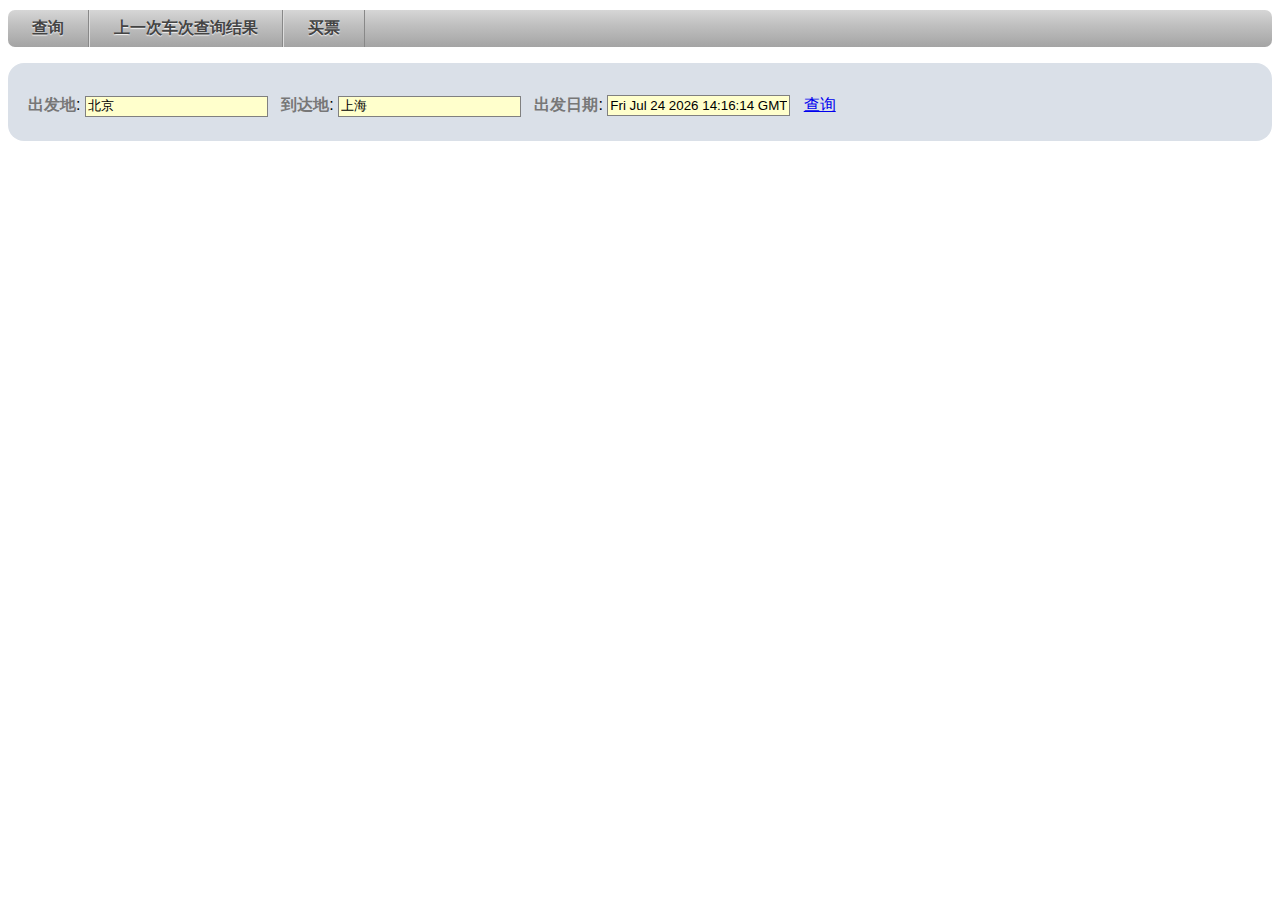
<file: src/web/index.htm>
﻿<!DOCTYPE html PUBLIC "-//W3C//DTD XHTML 1.0 Transitional//EN" "http://www.w3.org/TR/xhtml1/DTD/xhtml1-transitional.dtd">
<html xmlns="http://www.w3.org/1999/xhtml">
<head>
    <title>KO Webmail</title>
    <script type="text/javascript" src="jquery-1.7.2.js"></script>
    <script type="text/javascript" src="knockout-2.1.0.js"></script>
    <script src="sammy.js" type="text/javascript"></script>
    <link rel="Stylesheet" href="coderunner.css" />
    <link rel="Stylesheet" href="webmail.css" />
</head>
<body>
    <!-- Folders -->
    <ul class="folders" data-bind="foreach: folders">
        <li data-bind="text: $data.display, 
                       css: { selected: $data == $root.chosenFolderId() },
                       click: $root.goToFolder"></li>
    </ul>
    
    <!-- 显示车次查询 -->
    <div class="viewMail" data-bind="with: queryTrain">
        <div class="mailInfo">
            <p>
               <label>出发地</label>: <input type="text" id="btnStart" name="start" data-bind="value: start" /> &nbsp; 
               <label>到达地</label>: <input type="text" id="btnTerminal" name="terminal" data-bind="value: terminal" /> &nbsp;
               <label>出发日期</label>: <input type="text" id="btnDate" name="date" data-bind="value: date" /> &nbsp;
               <a href="#query-result">查询</a>
            </p>
        </div>
    </div>

    <!-- Mails grid -->
    <table class="mails" data-bind="with: trainQueryResult">
        <thead><tr><th></th><th>车次</th><th>发站</th><th>到站</th><th>发时</th><th>到时</th><th>参考票价</th></tr></thead>
        <tbody data-bind="foreach: $data">
            <tr data-bind="click: $root.goToMail">
                <td><a data-bind="attr: {href: buyTicket(name)}">购买</a></td>
                <td data-bind="text: name"></td>
                <td data-bind="text: departure"></td>
                <td data-bind="text: termination"></td>
                <td data-bind="text: departureTime"></td>
                <td data-bind="text: arrivalTime"></td>
                <td>
                    <ul data-bind="foreach: Object.keys(prices)">
                        <li>
                            <span data-bind="text: $data"></span>：
                            <span data-bind="text: $parent.prices[$data]"></span>
                        </li>
                    </ul>
                </td>
            </tr>     
        </tbody>
    </table>
        
    <div class="viewMail" data-bind="with: buyTicket">
        <div class="mailInfo">
            <p>
               <label>车次</label>: <input type="text" id="btnTrain" name="train" data-bind="value: train" /> &nbsp; 
               <label>座位号</label>: <input type="text" id="btnTicket" name="ticket" data-bind="value: ticket" /> &nbsp; 
               <label>身份证号</label>: <input type="text" id="btnId" name="id" data-bind="value: id" /> &nbsp;
               <label>出发日期</label>: <input type="text" id="btnDate" name="date" data-bind="value: date" /> &nbsp;
               <a href="#order-result">买票</a>
            </p>
        </div>
    </div>

    <div class="viewMail" data-bind="with: orderStatus">
        <div class="mailInfo"data-bind="visible: $data" >恭喜你，买到票啦！</div>
    </div>

    <script type="text/javascript">
        function queryTrains(start, termination) {
            return [{
                name: 'G101',
                departure: '北京南',
                departureTime: '07:00',
                termination: '上海虹桥',
                arrivalTime: '12:23',
                prices: {
                    '二等软座': 555,
                    '一等软座': 935
                }
            }, {
                name: 'G105',
                departure: '北京南',
                departureTime: '07:30',
                termination: '上海虹桥',
                arrivalTime: '13:07',
                prices: {
                    '二等软座': 555,
                    '一等软座': 935
                }
            }, {
                name: 'D365',
                departure: '北京南',
                departureTime: '07:35',
                termination: '上海虹桥',
                arrivalTime: '15:42',
                prices: {
                    '二等软座': 410,
                    '一等软座': 650,
                    '软卧上': 784,
                    '软卧下': 880
                }
            }, {
                name: 'T109',
                departure: '北京',
                departureTime: '19:33',
                termination: '上海',
                arrivalTime: '10:26',
                prices: {
                    '硬座': 179,
                    '硬卧上': 306,
                    '硬卧中': 317,
                    '硬卧下': 327,
                    '软卧上': 478,
                    '软卧下': 499,
                    '高级软卧上': 881,
                    '高级软卧下': 921
                }
            }];
        }

        function buyTicket(train) {
            return '#buy/' + train + '/' + Math.ceil(Math.random() * 100).toString();
        }

        function WebmailViewModel() {
            // Data
            var self = this;
            self.folders = [
                { display: '查询', hash: 'query' },
                { display: '上一次车次查询结果', hash: 'query-result' },
                { display: '买票', hash: 'buy' }
            ];
            self.chosenFolderId = ko.observable();
            self.trainQueryResult = ko.observable();
            self.buyTicket = ko.observable();
            self.queryTrain = ko.observable();
            self.orderStatus = ko.observable(false);

            // Behaviours    
            self.goToFolder = function (folder) { location.hash = folder.hash };
            self.goToMail = function (mail) { location.hash = mail.folder + '/' + mail.id };

            // Client-side routes
            Sammy(function () {
                this.get('#query', function () {
                    self.buyTicket(null);
                    self.trainQueryResult(null);
                    self.orderStatus(null);

                    self.queryTrain({
                        start: '北京',
                        terminal: '上海',
                        date: new Date()
                    });
                });

                this.get('#buy/:train/:ticket', function () {
                    self.buyTicket({
                        train: this.params.train,
                        ticket: this.params.ticket,
                        id: '',
                        date: new Date()
                    });

                    self.trainQueryResult(null);
                    self.queryTrain(null);
                    self.orderStatus(null);
                });

                this.get('#query-result', function () {
                    self.buyTicket(null);
                    self.queryTrain(null);
                    self.orderStatus(null);
                    // $.get("/mail", { folder: this.params.folder }, self.trainQueryResult);
                    self.trainQueryResult(queryTrains('北京', '上海'));
                });

                this.get('#order-result', function () {
                    self.buyTicket(null);
                    self.queryTrain(null);
                    self.trainQueryResult(null);
                    self.orderStatus(true);
                });

                this.get('', function () { this.app.runRoute('get', '#query') });
            }).run();
        };

        ko.applyBindings(new WebmailViewModel());
    </script>
</body>
</html>
</file>
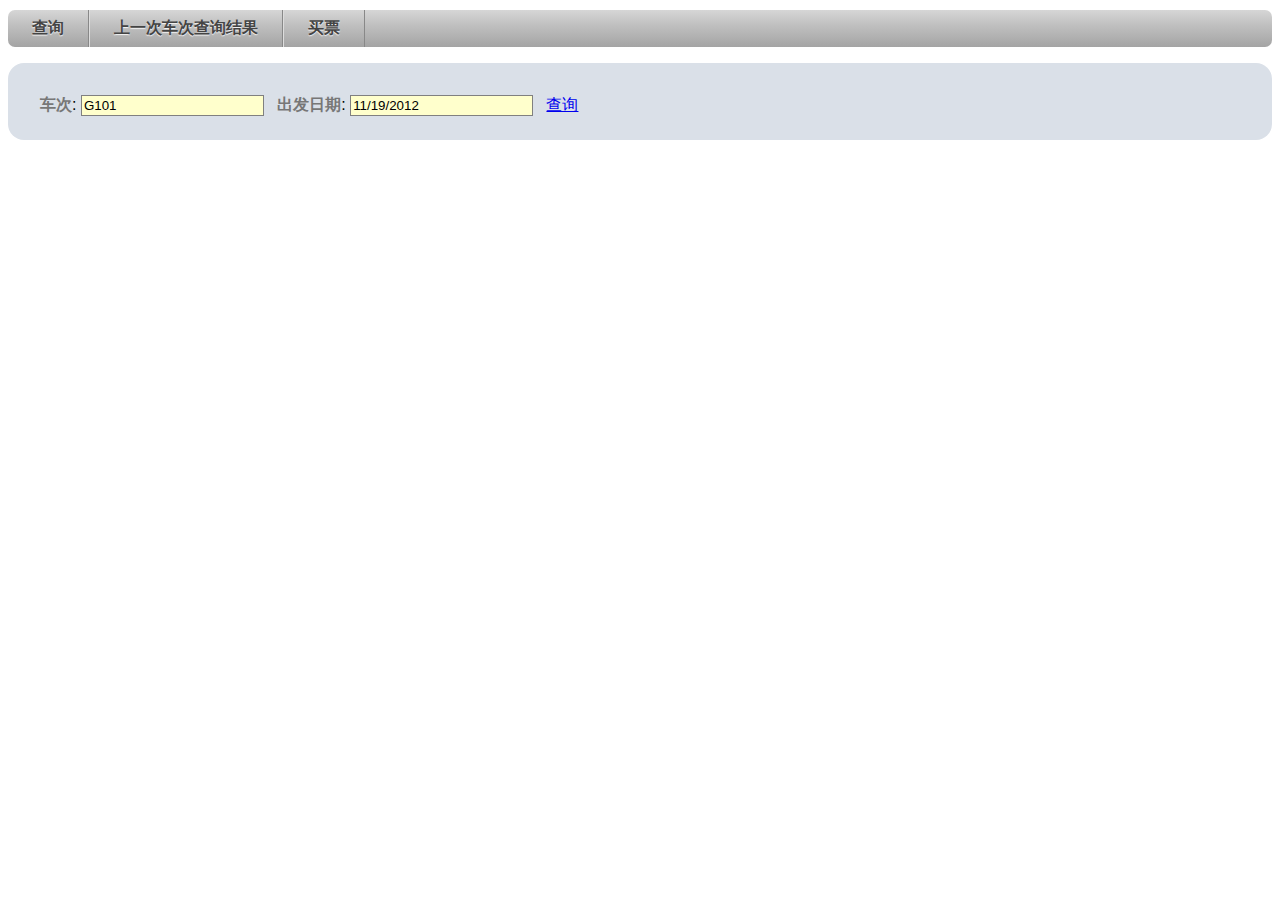
<file: trunk/web/index.htm>
﻿<!DOCTYPE html PUBLIC "-//W3C//DTD XHTML 1.0 Transitional//EN" "http://www.w3.org/TR/xhtml1/DTD/xhtml1-transitional.dtd">
<html xmlns="http://www.w3.org/1999/xhtml">
<head>
    <title>KO Webmail</title>
    <script type="text/javascript" src="jquery-1.7.2.js"></script>
    <script type="text/javascript" src="jquery-ui.min.js"></script>
    <script type="text/javascript" src="knockout-2.1.0.js"></script>
    <script src="sammy.js" type="text/javascript"></script>
    <link href="jquery-ui.css" rel="stylesheet" type="text/css" />
    <link rel="Stylesheet" href="coderunner.css" />
    <link rel="Stylesheet" href="webmail.css" />
</head>
<body>
    <!-- 最上面的菜单导航栏 -->
    <ul class="folders" data-bind="foreach: folders">
        <li data-bind="text: $data.display, 
                       css: { selected: $data == $root.chosenFolderId() },
                       click: $root.goToFolder"></li>
    </ul>
    
    <!-- 根据车次和出发日期查询的界面，背后的model是findTrain -->
    <div class="viewMail" data-bind="with: findTrain">
        <div class="mailInfo">
            <p>
               <label>车次</label>: <input type="text" id="txtNo" name="start" data-bind="value: no" /> &nbsp; 
               <label>出发日期</label>: <input type="text" id="txtDate" class="date-editor" name="date" data-bind="value: date" /> &nbsp;
               <a href="#query-result">查询</a>
            </p>
        </div>
    </div>
    
    <!-- 显示车次查询结果的列表界面，背后的model是trainQueryResult -->
    <table class="mails" data-bind="with: trainQueryResult">
        <thead><tr><th></th><th>车次</th><th>发站</th><th>到站</th><th>发时</th><th>到时</th><th>参考票价</th></tr></thead>
        <tbody data-bind="foreach: $data">
            <tr data-bind="click: $root.goToMail">
                <td><a data-bind="attr: {href: readyMakeOrder(name)}">购买</a></td>
                <td data-bind="text: name"></td>
                <td data-bind="text: departure"></td>
                <td data-bind="text: termination"></td>
                <td data-bind="text: departureTime"></td>
                <td data-bind="text: arrivalTime"></td>
                <td>
                    <ul data-bind="foreach: availables">
                        <li>
                            <span data-bind="text: $data[Object.keys($data)]"></span>
                        </li>
                    </ul>
                </td>
            </tr>     
        </tbody>
    </table>
        
    <!-- 购票界面 -->
    <div class="viewMail" data-bind="with: buyTicket">
        <div class="mailInfo">
            <p>
               <label>车次</label>: <input type="text" id="txtTrain" data-bind="value: train" /> &nbsp; 
               <label>座位号</label>: <input type="text" id="txtTicket" data-bind="value: seat" /> &nbsp; 
               <br />
               <label>上车站点</label>: <input type="text" id="txtDeparture" data-bind="value: departure" /> &nbsp; 
               <label>下车站点</label>: <input type="text" id="txtTermination" data-bind="value: termination" /> &nbsp; 
               <br />
               <label>身份证号</label>: <input type="text" id="txtId" data-bind="value: id" /> &nbsp;
               <label>出发日期</label>: <input type="text" id="txtDate" data-bind="value: date" /> &nbsp;
            </p>
            <a href="#order-result">买票</a>
        </div>
    </div>

    <!-- 购票成功界面 -->
    <!-- TODO: 在购票成功界面上添加购到的车次、日期和座位号信息 -->
    <div class="viewMail" data-bind="with: orderStatus">
        <div class="mailInfo"data-bind="visible: $data" >恭喜你，买到票啦！</div>
    </div>

    <script type="text/javascript">
        function queryTrains(condition, ret) {
            // 需要支持跨域访问
            $.ajax({
                url: 'http://localhost:12306/ticket/id/' + condition.no + '?jsonpcallback=?',
                dataType: 'jsonp',
                jsonp: 'jsonpcallback',
                crossDomain: true,
                success: function (data) {
                    ret(data.train);
                }
            });
        }

        function readyMakeOrder(train) {
            return '#buy/' + train + '/' + Math.ceil(Math.random() * 100).toString();
        }

        function WebmailViewModel() {
            // Data
            var self = this;
            // 菜单导航栏背后的数据
            self.folders = [
                { display: '查询', hash: 'query' },
                { display: '上一次车次查询结果', hash: 'query-result' },
                { display: '买票', hash: 'buy' }
            ];

            // 各个视图（view）后面的数据（model）
            self.chosenFolderId = ko.observable();
            self.trainQueryResult = ko.observable();
            self.buyTicket = ko.observable();
            self.findTrain = ko.observable();
            self.orderStatus = ko.observable(false);

            // 用于控制菜单栏导航的函数，通过修改当前浏览器的hash来切换界面
            self.goToFolder = function (folder) { location.hash = folder.hash };
            // 触发买票的函数
            self.goToMail = function (mail) { location.hash = mail.folder + '/' + mail.id };

            Sammy(function () {
                // 显示车次查询界面
                this.get('#query', function () {
                    self.buyTicket(null);
                    self.trainQueryResult(null);
                    self.orderStatus(null);

                    self.findTrain({ no: 'G101', date: '11/19/2012' });
                });

                // 显示购票界面
                this.get('#buy/:train/:ticket', function () {
                    self.buyTicket({
                        train: this.params.train,
                        seat: this.params.ticket,
                        departure: '南京',
                        termination: '济南',
                        id: '123456789123456',
                        date: '11/19/2012'
                    });

                    self.trainQueryResult(null);
                    self.orderStatus(null);
                    self.findTrain(null);
                });

                // 显示车次查询结果
                this.get('#query-result', function () {
                    queryTrains(self.findTrain(), self.trainQueryResult);
                    self.buyTicket(null);
                    self.findTrain(null);
                    self.orderStatus(null);
                });

                // 显示购票结果
                this.get('#order-result', function () {
                    var order = self.buyTicket();

                    $.ajax({
                        url: 'http://localhost:12306/ticket/make?train=' + order.train +
                                                               '&seat=' + order.seat +
                                                               '&departure=' + escape(order.departure) +
                                                               '&termination=' + escape(order.termination) +
                                                               '&id=' + order.id +
                                                               '&date=' + escape(order.date) + '&jsonpcallback=?',
                        dataType: 'jsonp',
                        jsonp: 'jsonpcallback',
                        crossDomain: true
                    });

                    self.buyTicket(null);
                    self.findTrain(null);
                    self.trainQueryResult(null);
                    self.orderStatus(true);
                });

                // 默认显示根据车次查询的页面
                this.get('', function () { this.app.runRoute('get', '#query') });
            }).run();
        };

        /*
         * TODO: 加上在日期型文本框上自动附加datepicker的功能
         * 下面这个回调函数可以正确地在日期型文本框是自动附上jquery datepicker
         * 但问题是，附上去以后，背后的模型（model）与视图（view）就不能双向绑定了。
         * 因此我临时将其注释了。
        ko.bindingHandlers.value = {
        init: function (element, valueAccessor, allBindingsAccessor, viewModel, bindingContext) {
        if ($(element).attr('class') == 'date-editor') {
        $(element).datepicker();
        }
        }
        };
        */
        ko.applyBindings(new WebmailViewModel());
    </script>
</body>
</html>
</file>
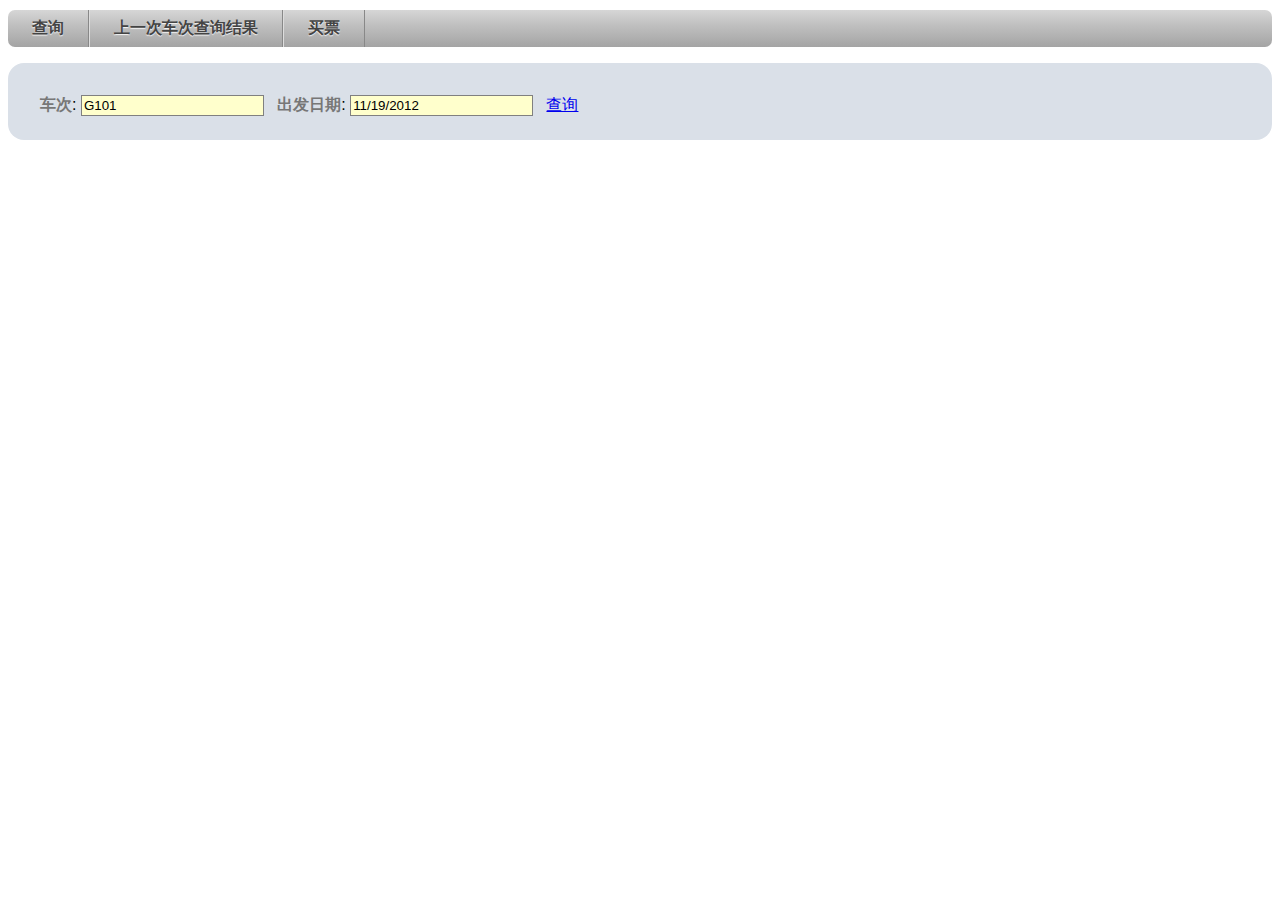
<file: trunk/src/web/index.htm>
﻿<!DOCTYPE html PUBLIC "-//W3C//DTD XHTML 1.0 Transitional//EN" "http://www.w3.org/TR/xhtml1/DTD/xhtml1-transitional.dtd">
<html xmlns="http://www.w3.org/1999/xhtml">
<head>
    <title>KO Webmail</title>
    <script type="text/javascript" src="jquery-1.7.2.js"></script>
    <script type="text/javascript" src="jquery-ui.min.js"></script>
    <script type="text/javascript" src="knockout-2.1.0.js"></script>
    <script src="sammy.js" type="text/javascript"></script>
    <link href="jquery-ui.css" rel="stylesheet" type="text/css" />
    <link rel="Stylesheet" href="coderunner.css" />
    <link rel="Stylesheet" href="webmail.css" />
</head>
<body>
    <!-- Folders -->
    <ul class="folders" data-bind="foreach: folders">
        <li data-bind="text: $data.display, 
                       css: { selected: $data == $root.chosenFolderId() },
                       click: $root.goToFolder"></li>
    </ul>
    
    <!-- 显示车次查询
    <div class="viewMail" data-bind="with: queryTrain">
        <div class="mailInfo">
            <p>
               <label>出发地</label>: <input type="text" id="btnStart" name="start" data-bind="value: start" /> &nbsp; 
               <label>到达地</label>: <input type="text" id="btnTerminal" name="terminal" data-bind="value: terminal" /> &nbsp;
               <label>出发日期</label>: <input type="text" id="btnDate" name="date" data-bind="value: date" /> &nbsp;
               <a href="#query-result">查询</a>
            </p>
        </div>
    </div>
     -->
    
    <div class="viewMail" data-bind="with: findTrain">
        <div class="mailInfo">
            <p>
               <label>车次</label>: <input type="text" id="txtNo" name="start" data-bind="value: no" /> &nbsp; 
               <label>出发日期</label>: <input type="text" id="txtDate" class="date-editor" name="date" data-bind="value: date" /> &nbsp;
               <a href="#query-result">查询</a>
            </p>
        </div>
    </div>

    <!-- Mails grid -->
    <table class="mails" data-bind="with: trainQueryResult">
        <thead><tr><th></th><th>车次</th><th>发站</th><th>到站</th><th>发时</th><th>到时</th><th>参考票价</th></tr></thead>
        <tbody data-bind="foreach: $data">
            <tr data-bind="click: $root.goToMail">
                <td><a data-bind="attr: {href: buyTicket(name)}">购买</a></td>
                <td data-bind="text: name"></td>
                <td data-bind="text: departure"></td>
                <td data-bind="text: termination"></td>
                <td data-bind="text: departureTime"></td>
                <td data-bind="text: arrivalTime"></td>
                <td>
                    <ul data-bind="foreach: Object.keys(prices)">
                        <li>
                            <span data-bind="text: $data"></span>：
                            <span data-bind="text: $parent.prices[$data]"></span>
                        </li>
                    </ul>
                </td>
            </tr>     
        </tbody>
    </table>
        
    <div class="viewMail" data-bind="with: buyTicket">
        <div class="mailInfo">
            <p>
               <label>车次</label>: <input type="text" id="btnTrain" name="train" data-bind="value: train" /> &nbsp; 
               <label>座位号</label>: <input type="text" id="btnTicket" name="ticket" data-bind="value: ticket" /> &nbsp; 
               <label>身份证号</label>: <input type="text" id="btnId" name="id" data-bind="value: id" /> &nbsp;
               <label>出发日期</label>: <input type="text" id="btnDate" name="date" data-bind="value: date" /> &nbsp;
               <a href="#order-result">买票</a>
            </p>
        </div>
    </div>

    <div class="viewMail" data-bind="with: orderStatus">
        <div class="mailInfo"data-bind="visible: $data" >恭喜你，买到票啦！</div>
    </div>

    <script type="text/javascript">
        function queryTrains(condition) {
            return [{
                name: 'G101',
                departure: '北京南',
                departureTime: '07:00',
                termination: '上海虹桥',
                arrivalTime: '12:23',
                prices: {
                    '二等软座': '有票',
                    '一等软座': '3'
                }
            }, {
                name: 'G105',
                departure: '北京南',
                departureTime: '07:30',
                termination: '上海虹桥',
                arrivalTime: '13:07',
                prices: {
                    '二等软座': '有票',
                    '一等软座': '5'
                }
            }, {
                name: 'D365',
                departure: '北京南',
                departureTime: '07:35',
                termination: '上海虹桥',
                arrivalTime: '15:42',
                prices: {
                    '二等软座': '有票',
                    '一等软座': '有票',
                    '软卧上': '有票',
                    '软卧下': '有票'
                }
            }, {
                name: 'T109',
                departure: '北京',
                departureTime: '19:33',
                termination: '上海',
                arrivalTime: '10:26',
                prices: {
                    '硬座': '有票',
                    '硬卧上': '有票',
                    '硬卧中': '有票',
                    '硬卧下': '无票',
                    '软卧上': '有票',
                    '软卧下': '有票',
                    '高级软卧上': '有票',
                    '高级软卧下': '5'
                }
            }];
        }

        function buyTicket(train) {
            return '#buy/' + train + '/' + Math.ceil(Math.random() * 100).toString();
        }

        function WebmailViewModel() {
            // Data
            var self = this;
            self.folders = [
                { display: '查询', hash: 'query' },
                { display: '上一次车次查询结果', hash: 'query-result' },
                { display: '买票', hash: 'buy' }
            ];
            self.chosenFolderId = ko.observable();
            self.trainQueryResult = ko.observable();
            self.buyTicket = ko.observable();
            // self.findTrain = ko.observable({no: ko.observable('G101'), date: ko.observable(new Date())});
            self.findTrain = ko.observable();
            self.orderStatus = ko.observable(false);

            // Behaviours    
            self.goToFolder = function (folder) { location.hash = folder.hash };
            self.goToMail = function (mail) { location.hash = mail.folder + '/' + mail.id };

            // Client-side routes
            Sammy(function () {
                this.get('#query', function () {
                    self.buyTicket(null);
                    self.trainQueryResult(null);
                    self.orderStatus(null);

                    /*
                    self.queryTrain({
                    start: '北京',
                    terminal: '上海',
                    date: new Date()
                    });
                    */
                    self.findTrain({ no: 'G101', date: '11/19/2012' });
                });

                this.get('#buy/:train/:ticket', function () {
                    self.buyTicket({
                        train: this.params.train,
                        ticket: this.params.ticket,
                        id: '',
                        date: new Date()
                    });

                    self.trainQueryResult(null);
                    self.orderStatus(null);
                    self.findTrain(null);
                });

                this.get('#query-result', function () {
                    self.trainQueryResult(queryTrains(self.findTrain()));
                    self.buyTicket(null);
                    self.findTrain(null);
                    self.orderStatus(null);
                    // $.get("/mail", { folder: this.params.folder }, self.trainQueryResult);
                });

                this.get('#order-result', function () {
                    self.buyTicket(null);
                    self.findTrain(null);
                    self.trainQueryResult(null);
                    self.orderStatus(true);
                });

                this.get('', function () { this.app.runRoute('get', '#query') });
            }).run();
        };

        /*
        ko.bindingHandlers.value = {
            init: function (element, valueAccessor, allBindingsAccessor, viewModel, bindingContext) {
                if ($(element).attr('class') == 'date-editor') {
                    $(element).datepicker();
                }
            }
        };
        */
        ko.applyBindings(new WebmailViewModel());
    </script>
</body>
</html>
</file>
<file: src/web/coderunner.css>
﻿body { font-family: Helvetica, Arial }
input:not([type]), input[type=text], input[type=password], select { background-color: #FFFFCC; border: 1px solid gray; padding: 2px; }
</file>
<file: src/web/webmail.css>
﻿body { font-family: Helvetica, Arial}
.folders { background-color: #bbb; list-style-type: none; padding: 0; margin: 0; border-radius: 7px; 
	background-image: -webkit-gradient(linear, left top, left bottom, color-stop(0, #d6d6d6), color-stop(0.4, #c0c0c0), color-stop(1,#a4a4a4)); 
	margin: 10px 0 16px 0;
	font-size: 0px;
}
.folders li:hover { background-color: #ddd; }    
.folders li:first-child { border-left: none; border-radius: 7px 0 0 7px; }
.folders li { font-size: 16px; font-weight: bold; display: inline-block; padding: 0.5em 1.5em; cursor: pointer; color: #444; text-shadow: #f7f7f7 0 1px 1px; border-left: 1px solid #ddd; border-right: 1px solid #888; }
.folders li { *display: inline !important; } /* IE7 only */
.folders .selected { background-color: #444 !important; color: white; text-shadow:none; border-right-color: #aaa; border-left: none; box-shadow:inset 1px 2px 6px #070707; }    

.mails { width: 100%; table-layout:fixed; border-spacing: 0; }
.mails thead { background-color: #bbb; font-weight: bold; color: #444; text-shadow: #f7f7f7 0 1px 1px; }
.mails tbody tr:hover { cursor: pointer; background-color: #68c !important; color: White; }
.mails th, .mails td { text-align:left; padding: 0.4em 0.3em; white-space: nowrap; overflow: hidden; text-overflow: ellipsis; }
.mails th { border-left: 1px solid #ddd; border-right: 1px solid #888; padding: 0.4em 0 0.3em 0.7em; }    
.mails th:nth-child(1), .mails td:nth-child(1) { width: 5%; }
.mails th:last-child, .mails td:last-child  { width: 25%; }
.mails tr:nth-child(even) { background-color: #EEE; }
  
.viewMail .mailInfo { background-color: #dae0e8; padding: 1em 1em 0.5em 1.25em; border-radius: 1em; }
.viewMail .mailInfo h1 { margin-top: 0.2em; font-size: 130%; }
.viewMail .mailInfo label { color: #777; font-weight: bold; min-width: 2.75em; text-align:right; display: inline-block; }
.viewMail .message { padding: 0 1.25em; }
</file>
<file: trunk/web/coderunner.css>
﻿body { font-family: Helvetica, Arial }
input:not([type]), input[type=text], input[type=password], select { background-color: #FFFFCC; border: 1px solid gray; padding: 2px; }
</file>
<file: trunk/web/webmail.css>
﻿body { font-family: Helvetica, Arial}
.folders { background-color: #bbb; list-style-type: none; padding: 0; margin: 0; border-radius: 7px; 
	background-image: -webkit-gradient(linear, left top, left bottom, color-stop(0, #d6d6d6), color-stop(0.4, #c0c0c0), color-stop(1,#a4a4a4)); 
	margin: 10px 0 16px 0;
	font-size: 0px;
}
.folders li:hover { background-color: #ddd; }    
.folders li:first-child { border-left: none; border-radius: 7px 0 0 7px; }
.folders li { font-size: 16px; font-weight: bold; display: inline-block; padding: 0.5em 1.5em; cursor: pointer; color: #444; text-shadow: #f7f7f7 0 1px 1px; border-left: 1px solid #ddd; border-right: 1px solid #888; }
.folders li { *display: inline !important; } /* IE7 only */
.folders .selected { background-color: #444 !important; color: white; text-shadow:none; border-right-color: #aaa; border-left: none; box-shadow:inset 1px 2px 6px #070707; }    

.mails { width: 100%; table-layout:fixed; border-spacing: 0; }
.mails thead { background-color: #bbb; font-weight: bold; color: #444; text-shadow: #f7f7f7 0 1px 1px; }
.mails tbody tr:hover { cursor: pointer; background-color: #68c !important; color: White; }
.mails th, .mails td { text-align:left; padding: 0.4em 0.3em; white-space: nowrap; overflow: hidden; text-overflow: ellipsis; }
.mails th { border-left: 1px solid #ddd; border-right: 1px solid #888; padding: 0.4em 0 0.3em 0.7em; }    
.mails th:nth-child(1), .mails td:nth-child(1) { width: 5%; }
.mails th:last-child, .mails td:last-child  { width: 25%; }
.mails tr:nth-child(even) { background-color: #EEE; }
  
.viewMail .mailInfo { background-color: #dae0e8; padding: 1em 1em 0.5em 1.25em; border-radius: 1em; }
.viewMail .mailInfo h1 { margin-top: 0.2em; font-size: 130%; }
.viewMail .mailInfo label { color: #777; font-weight: bold; min-width: 2.75em; text-align:right; display: inline-block; }
.viewMail .message { padding: 0 1.25em; }
</file>
<file: trunk/src/web/coderunner.css>
﻿body { font-family: Helvetica, Arial }
input:not([type]), input[type=text], input[type=password], select { background-color: #FFFFCC; border: 1px solid gray; padding: 2px; }
</file>
<file: trunk/src/web/webmail.css>
﻿body { font-family: Helvetica, Arial}
.folders { background-color: #bbb; list-style-type: none; padding: 0; margin: 0; border-radius: 7px; 
	background-image: -webkit-gradient(linear, left top, left bottom, color-stop(0, #d6d6d6), color-stop(0.4, #c0c0c0), color-stop(1,#a4a4a4)); 
	margin: 10px 0 16px 0;
	font-size: 0px;
}
.folders li:hover { background-color: #ddd; }    
.folders li:first-child { border-left: none; border-radius: 7px 0 0 7px; }
.folders li { font-size: 16px; font-weight: bold; display: inline-block; padding: 0.5em 1.5em; cursor: pointer; color: #444; text-shadow: #f7f7f7 0 1px 1px; border-left: 1px solid #ddd; border-right: 1px solid #888; }
.folders li { *display: inline !important; } /* IE7 only */
.folders .selected { background-color: #444 !important; color: white; text-shadow:none; border-right-color: #aaa; border-left: none; box-shadow:inset 1px 2px 6px #070707; }    

.mails { width: 100%; table-layout:fixed; border-spacing: 0; }
.mails thead { background-color: #bbb; font-weight: bold; color: #444; text-shadow: #f7f7f7 0 1px 1px; }
.mails tbody tr:hover { cursor: pointer; background-color: #68c !important; color: White; }
.mails th, .mails td { text-align:left; padding: 0.4em 0.3em; white-space: nowrap; overflow: hidden; text-overflow: ellipsis; }
.mails th { border-left: 1px solid #ddd; border-right: 1px solid #888; padding: 0.4em 0 0.3em 0.7em; }    
.mails th:nth-child(1), .mails td:nth-child(1) { width: 5%; }
.mails th:last-child, .mails td:last-child  { width: 25%; }
.mails tr:nth-child(even) { background-color: #EEE; }
  
.viewMail .mailInfo { background-color: #dae0e8; padding: 1em 1em 0.5em 1.25em; border-radius: 1em; }
.viewMail .mailInfo h1 { margin-top: 0.2em; font-size: 130%; }
.viewMail .mailInfo label { color: #777; font-weight: bold; min-width: 2.75em; text-align:right; display: inline-block; }
.viewMail .message { padding: 0 1.25em; }
</file>
